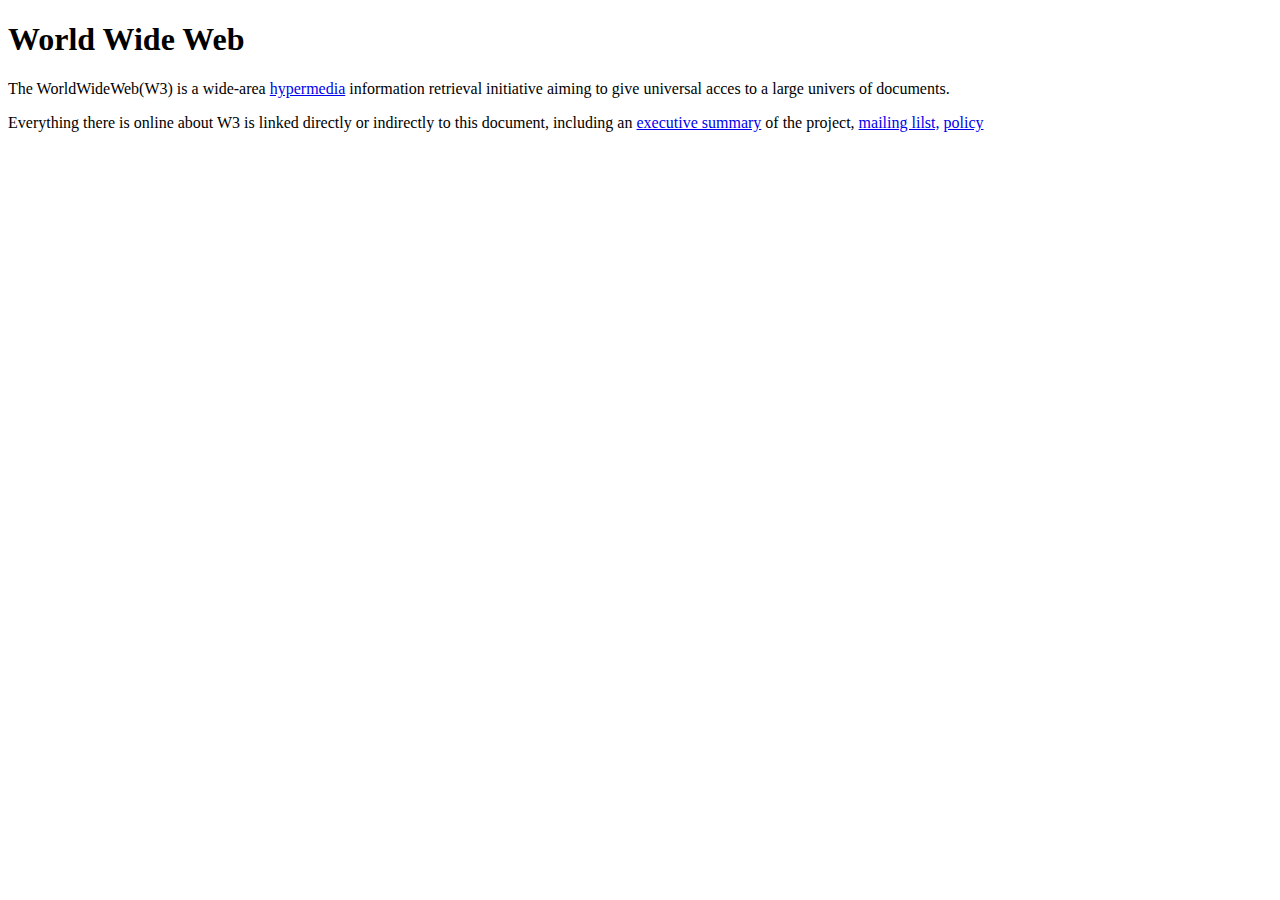
<file: html-css-javascript-exercise/index.html>
<!DOCTYPE html>
<html lang="en" dir="ltr">
  <head>
    <meta charset="utf-8">
    <title>The World Wide Web Project</title>
  </head>
  <body>
    <h1>World Wide Web</h1>
    <p>The WorldWideWeb(W3) is a wide-area <a href="#">hypermedia</a> information retrieval initiative aiming
    to give universal acces to a large univers of documents.</p>
    <p>Everything there is online about W3 is linked directly or indirectly to this document, including an
    <a href="#">executive summary</a> of the project, <a href="#">mailing lilst,</a> <a href="#">policy</a>
  </p>
  </body>
</html>
</file>
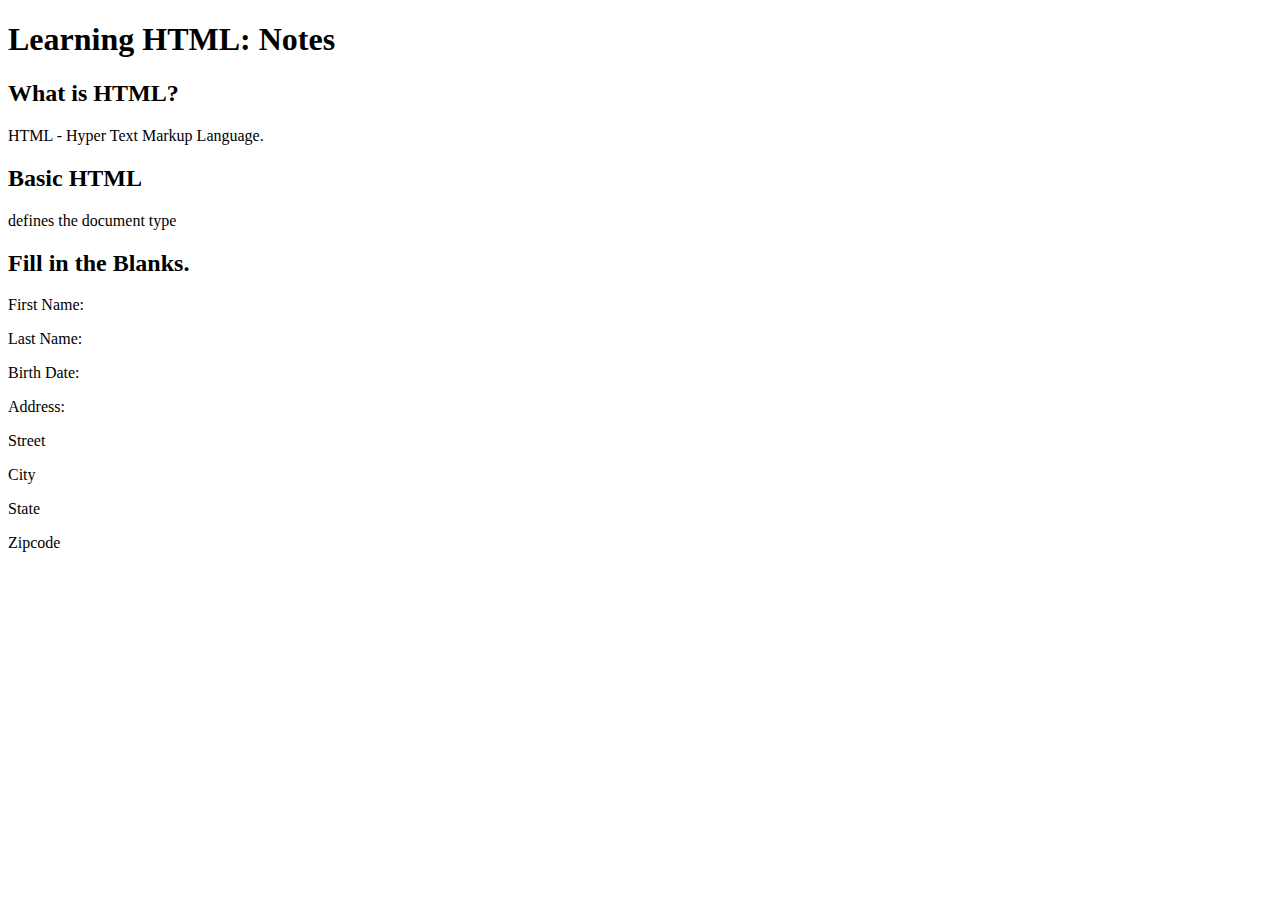
<file: html/index.html>
<!DOCTYPE html>
<html lang="en" dir="ltr">
  <head>
    <meta charset="utf-8">
    <title>Learning HTML</title>
    <style>
      .code-span {
        font-size: 105%;
        color: red;
      }
    </style>
  </head>
  <body>
    <header>
      <h1>Learning HTML: Notes</h1>
    </header>
    <div class="">
      <h2>What is HTML?</h2>
      <p>HTML - Hyper Text Markup Language.</p>
    </div>
    <div class="">
      <h2>Basic HTML</h2>
      <p><a href=""> <!DOCTYPE> </a> defines the document type</p>
    </div>
    <div class="">
      <h2>Fill in the Blanks.</h2>
      <p>First Name:</p>
      <p>Last Name:</p>
      <p>Birth Date:</p>
      <p>Address:</p>
      <p>Street</p>
      <p>City</p>
      <p>State</p>
      <p>Zipcode</p>
    </div>
  </body>
</html>
</file>
